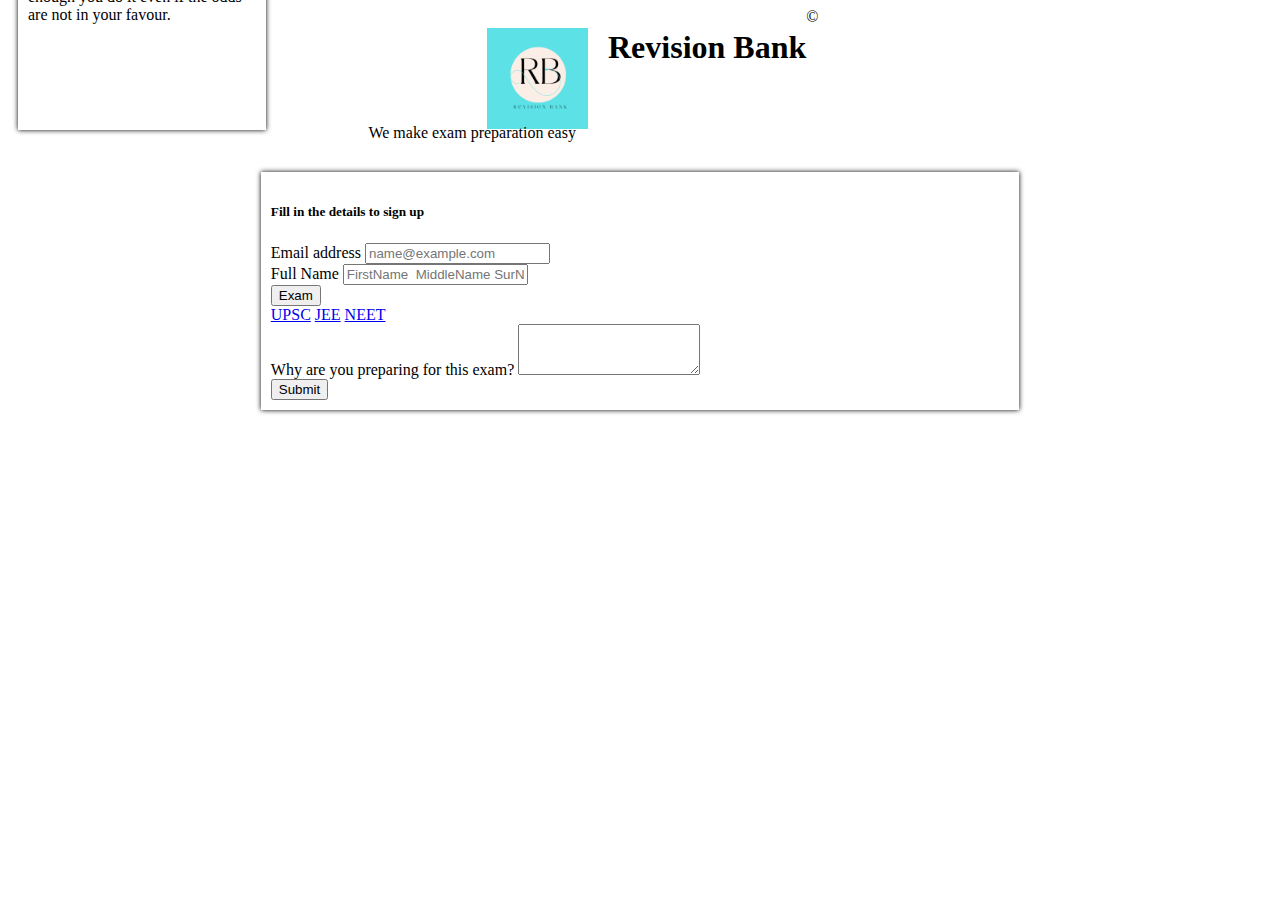
<file: index.html>
<!DOCTYPE html>
<html lang="en">
	<head>
		<meta charset="UTF-8" />
		<meta http-equiv="X-UA-Compatible" content="IE=edge" />
		<meta name="viewport" content="width=device-width, initial-scale=1.0" />
		<title>Student sign up page</title>
		<link
			href="https://cdn.jsdelivr.net/npm/bootstrap@5.2.0/dist/css/bootstrap.min.css"
			rel="stylesheet"
			integrity="sha384-gH2yIJqKdNHPEq0n4Mqa/HGKIhSkIHeL5AyhkYV8i59U5AR6csBvApHHNl/vI1Bx"
			crossorigin="anonymous"
		/>
		<link rel="stylesheet" href="index.css">
		<script
			src="https://cdn.jsdelivr.net/npm/bootstrap@5.2.0/dist/js/bootstrap.bundle.min.js"
			integrity="sha384-A3rJD856KowSb7dwlZdYEkO39Gagi7vIsF0jrRAoQmDKKtQBHUuLZ9AsSv4jD4Xa"
			crossorigin="anonymous"
		></script>
	</head>
	<body>
		<div class="main-heading">
			<img src="/images/RB_logo1.png">
			<h1 class="display-1">Revision Bank</h1><span>   &copy;</span>

			<p class="lead">We make exam preparation easy</p>
		</div>
		<div class="form-container">
			<h5 class="display-5">Fill in the details to sign up</h3>

		
		<div class="mb-3">
			<label for="Input1" class="form-label"
				>Email address</label
			>
			<input
				type="email"
				class="form-control"
				id="Input1"
				placeholder="name@example.com"
			/>
		</div>
		<div class="mb-3">
			<label for="Input2" class="form-label"
				>Full Name</label
			>
			<input
				type="text"
				class="form-control"
				id="Input2"
				placeholder="FirstName  MiddleName SurName"
			/>
		</div>
		<div class="dropdown">
  <button class="btn btn-secondary dropdown-toggle" type="button" id="dropdownMenuButton" data-toggle="dropdown" aria-haspopup="true" aria-expanded="false">
Exam  </button>
  <div class="dropdown-menu" aria-labelledby="dropdownMenuButton">
    <a class="dropdown-item" href="#">UPSC</a>
    <a class="dropdown-item" href="#">JEE</a>
    <a class="dropdown-item" href="#">NEET</a>
  </div>
</div>
		<div class="mb-3">
			<label for="exampleFormControlTextarea1" class="form-label"
				>Why are you preparing for this exam?</label
			>
			<textarea
				class="form-control"
				id="exampleFormControlTextarea1"
				rows="3"
			></textarea>
		</div>

		<a href="user2.html"><button type="button"  class="btn btn-success">Submit</button></a>
		</div>     
		        <!--form-container-->
<div class="left-container lead" >When something is important enough you do it even if the odds are not in your favour.</div>

	</body>
</html>
</file>
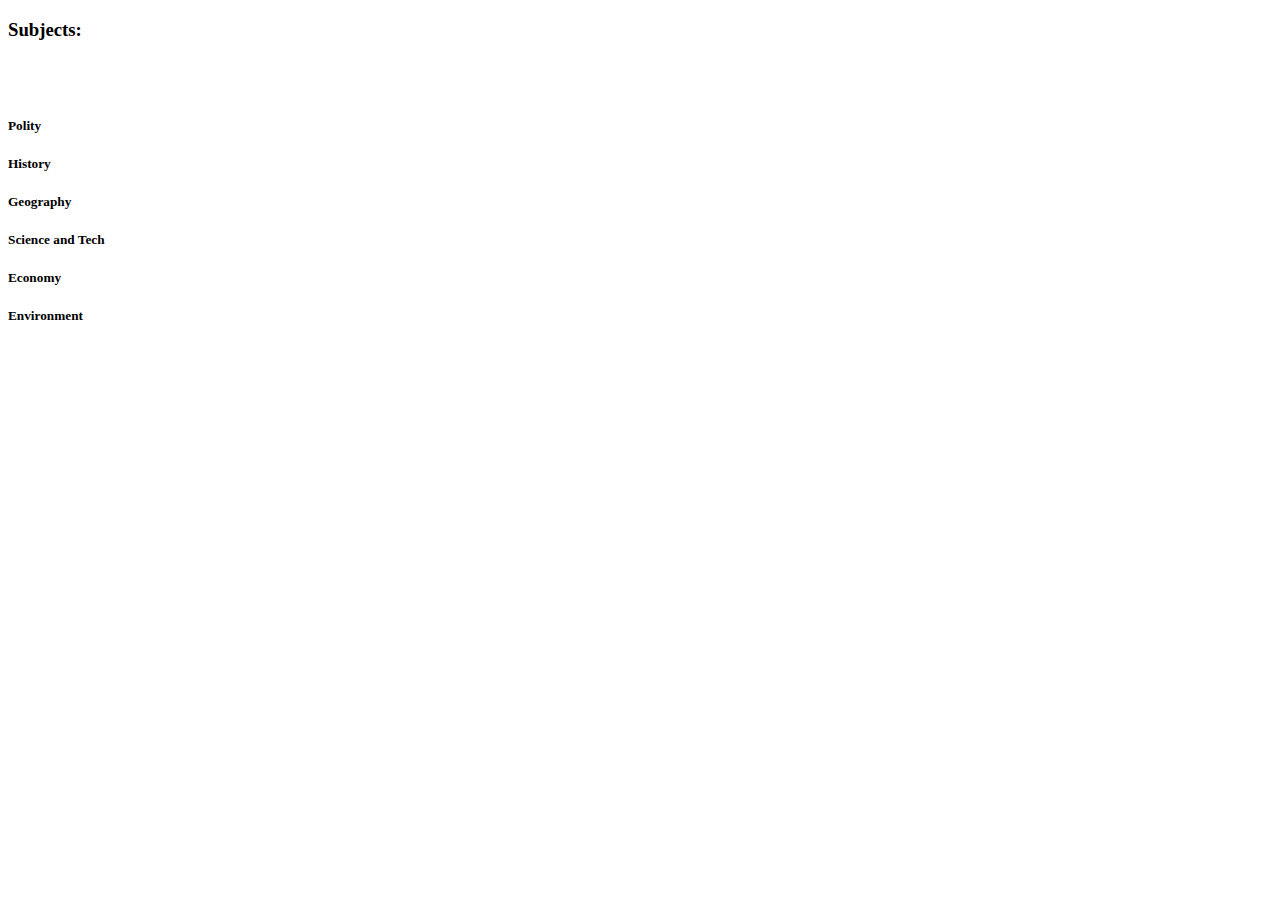
<file: user1.html>
<!DOCTYPE html>
<html lang="en">
	<head>
		<meta charset="UTF-8" />
		<meta http-equiv="X-UA-Compatible" content="IE=edge" />
		<meta name="viewport" content="width=device-width, initial-scale=1.0" />
		<title>User 1 tasks</title>
        <link rel="stylesheet" href="/user1.css"
	</head>
	<body>
		<h3>Subjects:</h3>
		<br /><br />
		<h5 onclick="showPolity()">Polity</h5>
		<div id="polityDiv"></div>
		<h5>History</h5>
		<div id="historyDiv"></div>
		<h5>Geography</h5>
		<div id="geoDiv"></div>
        <h5>Science and Tech</h5>
        <div id="scienceDiv"></div>
        <h5>Economy</h5>
        <div id="economyDiv"></div>
        <h5>Environment</h5>
        <div id="envDiv"></div>
        <script src="/user1.js"></script>
	</body>
</html>
</file>
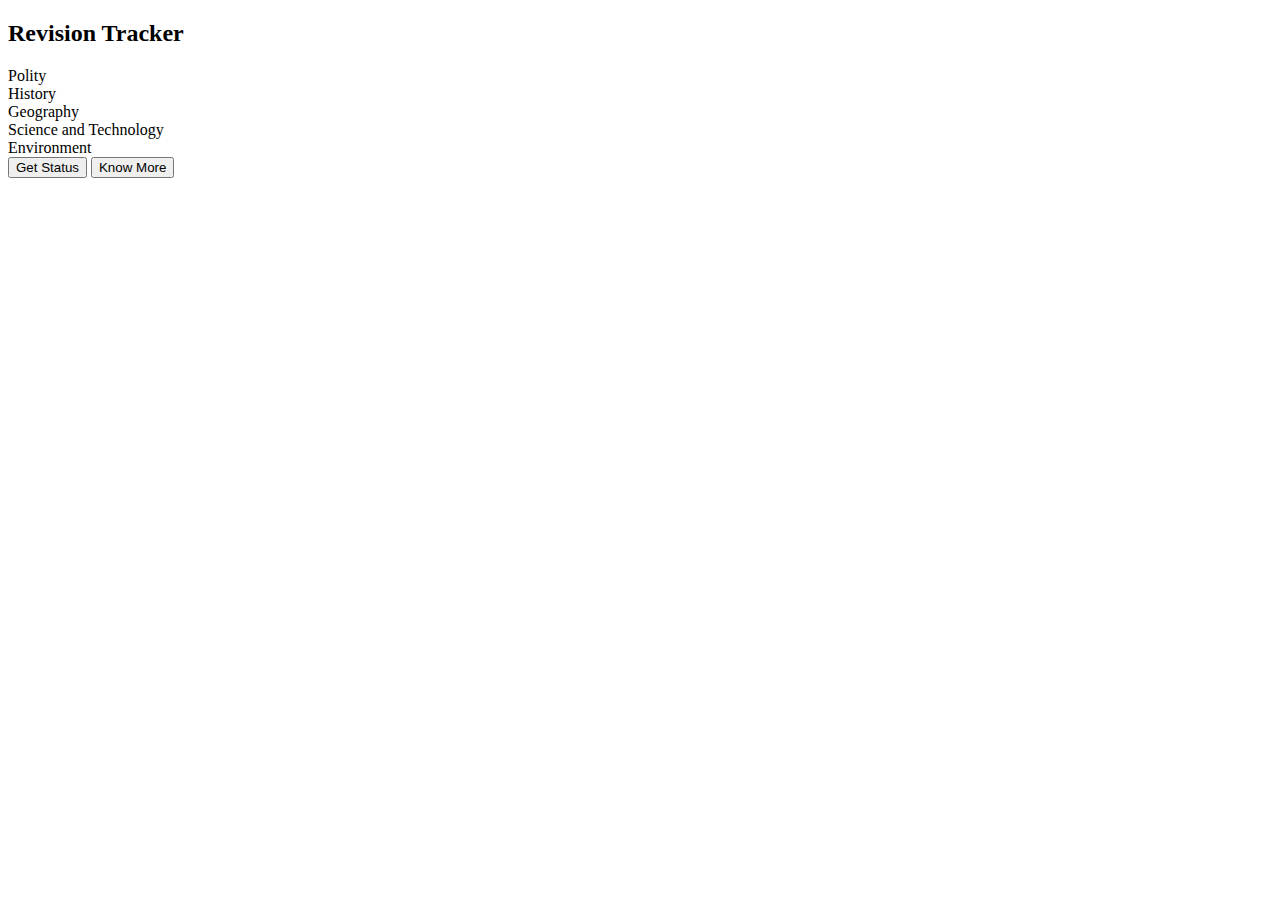
<file: user2.html>
<!DOCTYPE html>
<html lang="en">
	<head>
		<meta charset="UTF-8" />
		<meta http-equiv="X-UA-Compatible" content="IE=edge" />
		<meta name="viewport" content="width=device-width, initial-scale=1.0" />
		<title>User two tracker</title>
		<link
			href="https://cdn.jsdelivr.net/npm/bootstrap@5.2.0/dist/css/bootstrap.min.css"
			rel="stylesheet"
			integrity="sha384-gH2yIJqKdNHPEq0n4Mqa/HGKIhSkIHeL5AyhkYV8i59U5AR6csBvApHHNl/vI1Bx"
			crossorigin="anonymous"
		/>
		<script
			src="https://cdn.jsdelivr.net/npm/bootstrap@5.2.0/dist/js/bootstrap.bundle.min.js"
			integrity="sha384-A3rJD856KowSb7dwlZdYEkO39Gagi7vIsF0jrRAoQmDKKtQBHUuLZ9AsSv4jD4Xa"
			crossorigin="anonymous"
		></script>
		<link rel="stylesheet" href="/user2.css" />
	</head>
	<body>
		<div container="main-heading">
			<h2 class="display-1">Revision Tracker</h2>
		</div>
		<div id="main-container">
			<div id="polity">
				<div class="vishay" onclick="showTasks()">Polity</div>
				<div class="topic" id="pcontainer"></div>
			</div>
			<div class="vishay" id="history">
				History
				<div class="topic" id="hcontainer"></div>
			</div>
			<div class="vishay" id="geo">
				Geography
				<div class="topic" id="gcontainer"></div>
			</div>
			<div class="vishay" id="science">
				Science and Technology
				<div class="topic" id="scontainer"></div>
			</div>
			<div class="vishay" id="env">
				Environment
				<div class="topic" id="econtainer"></div>
			</div>
		</div>
		<div id="status"></div>
		<button id="statusButton" class="btn btn-primary">Get Status</button>
		<button id="know" class="btn btn-warning" onclick="showKnowMore()">
			Know More
		</button>
		<div class="lead" id="knowMore" hidden></div>
		<script src="/user2.js"></script>
	</body>
</html>
</file>
<file: index.css>
.form-container{
    margin-left : 20%;
    margin-right: 20%;
    box-shadow: 0px 0px 5px 0px;
    padding : 10px;
}
.main-heading{
    margin-left: 20%;
    margin-bottom : 5%;
    display : flex;
    justify-content: center;
}
p{
    position : relative;
    top : 100px;
    right: 450px;
}

img{
    width: 10%;
    position : relative;
   right : 20px;
    top: 20px;
}
.left-container{
    width : 18%;
    height : 150px;
    position:relative;
    margin-left : 10px;
    bottom : 450px;
    box-shadow : 0px 0px 5px 0px;
    padding : 10px;
}
</file>
<file: user1.css>
span{
    box-shadow: 0px 0px 3px 0px;
    padding: 2px;
    margin : 5px
}
</file>
<file: user2.css>
.topic div{
    box-shadow: 0px 0px 4px 0px;
    margin: 10px;
    width : 90%;
    padding: 5px;
}
span{
    width:30px;
    margin: 5px;
    box-shadow: 0px 0px 3px 0px red;
}
.done{
    background-color: greenyellow;
}
#knowMore{
    width : 40%;
    box-shadow: 0px 0px 5px 0px yellow;
    margin-left : 500px;
    height : 450px;
    position:relative;
    bottom: 150px;
}
</file>
